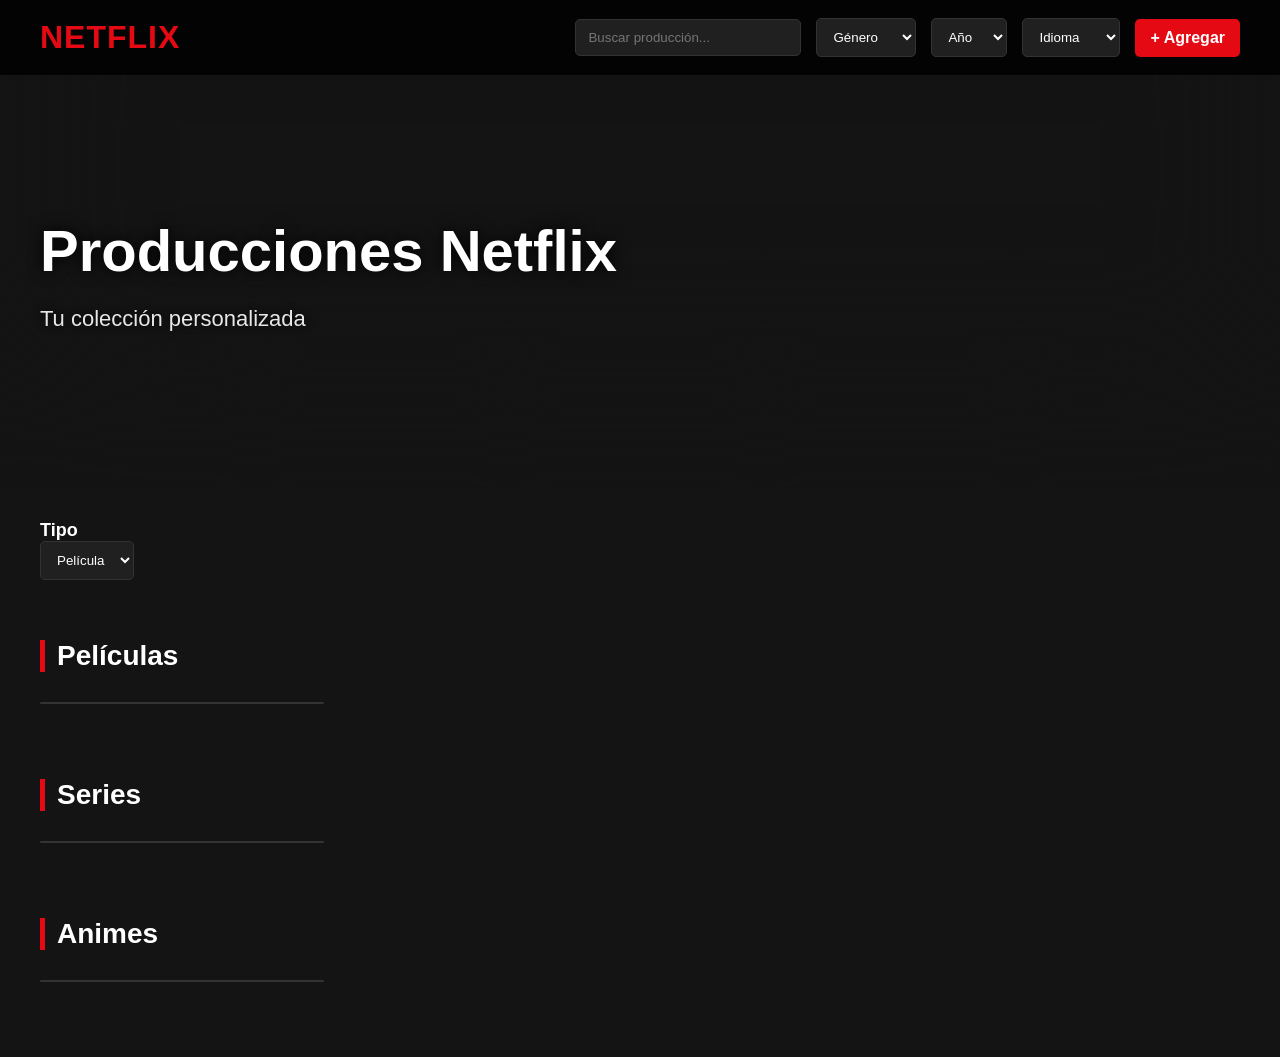
<file: index.html>
<!DOCTYPE html>
<html lang="es">
<head>
    <meta charset="UTF-8">
    <title>Netflix Clone</title>
    <link rel="stylesheet" href="netflix.css">
</head>
<body>

    <header class="header">
        <div class="logo">NETFLIX</div>

        <div class="top-controls">

            <input type="text" id="buscador" placeholder="Buscar producción..." onkeyup="buscarPelicula()">

            <select id="filtro-genero" onchange="filtrarPeliculas()">
                <option value="">Género</option>
                <option value="Acción">Acción</option>
                <option value="Drama">Drama</option>
                <option value="Comedia">Comedia</option>
                <option value="Terror">Terror</option>
            </select>

            <select id="filtro-anio" onchange="filtrarPeliculas()">
                <option value="">Año</option>
                <option value="2025">2025</option>
                <option value="2024">2024</option>
                <option value="2023">2023</option>
                <option value="2022">2022</option>
            </select>

            <select id="filtro-idioma" onchange="filtrarPeliculas()">
                <option value="">Idioma</option>
                <option value="Español">Español</option>
                <option value="Inglés">Inglés</option>
                <option value="Coreano">Coreano</option>
                <option value="Japonés">Japonés</option>
            </select>

            <button class="btn-add" onclick="abrirModal()">+ Agregar</button>
        </div>
    </header>

    <section class="hero">
        <div class="hero-content">
            <h1>Producciones Netflix</h1>
            <p>Tu colección personalizada</p>
        </div>
    </section>

    <label>Tipo</label>
    <select id="tipo">
        <option value="pelicula">Película</option>
        <option value="serie">Serie</option>
        <option value="anime">Anime</option>
    </select>

    <h2 class="section-title">Películas</h2>
    <div id="lista-peliculas" class="grid"></div>

    <h2 class="section-title">Series</h2>
    <div id="lista-series" class="grid"></div>

    <h2 class="section-title">Animes</h2>
    <div id="lista-animes" class="grid"></div>

    <!-- Modal para agregar producción -->
    <div id="modal" class="modal">
        <div class="modal-content">
            <h2>Agregar Producción</h2>
            <input id="titulo" type="text" placeholder="Título">
            <input id="genero" type="text" placeholder="Género">
            <input id="anio" type="number" placeholder="Año">
            <input id="idioma" type="text" placeholder="Idioma">
            <input id="imagen" type="text" placeholder="URL de Imagen (opcional)">
            <button onclick="guardarPelicula()">Guardar</button>
            <button class="btn-close" onclick="cerrarModal()">Cancelar</button>
        </div>
    </div>

    <script src="netflix.js"></script>
</body>
</html>
</file>
<file: netflix.css>
body {
    background-color: #141414;
    color: white;
    margin: 0;
    font-family: 'Helvetica Neue', Arial, sans-serif;
}


::-webkit-scrollbar {
    width: 8px;
}
::-webkit-scrollbar-thumb {
    background: #e50914;
    border-radius: 10px;
}


.header {
    display: flex;
    justify-content: space-between;
    align-items: center;
    padding: 18px 40px;
    background: rgba(0, 0, 0, 0.85);
    backdrop-filter: blur(5px);
    position: sticky;
    top: 0;
    z-index: 10;
}

.logo {
    color: #e50914;
    font-size: 32px;
    font-weight: 900;
    letter-spacing: 1px;
}


.top-controls {
    display: flex;
    align-items: center;
    gap: 15px;
}

.top-controls input,
.top-controls select {
    background: #202020;
    border: 1px solid #333;
    padding: 10px 12px;
    border-radius: 5px;
    color: white;
}

.top-controls input {
    width: 200px;
}

.btn-add {
    background-color: #e50914;
    color: white;
    border: none;
    padding: 10px 15px;
    border-radius: 5px;
    cursor: pointer;
    font-size: 16px;
    font-weight: bold;
}

.btn-add:hover {
    background-color: #b20710;
}


.hero {
    background: url("https://wallpaperaccess.com/full/6321556.jpg") center/cover no-repeat;
    height: 420px;
    display: flex;
    align-items: center;
    padding-left: 40px;
    box-shadow: inset 0 -120px 150px #141414;
}

.hero-content h1 {
    font-size: 58px;
    margin: 0;
    text-shadow: 0 0 15px #000;
}

.hero-content p {
    font-size: 22px;
    opacity: 0.9;
    text-shadow: 0 0 10px #000;
}


.section-title {
    margin: 30px;
    font-size: 26px;
    font-weight: bold;
}


.grid {
    display: grid;
    grid-template-columns: repeat(auto-fill, minmax(230px, 1fr));
    gap: 22px;
    padding: 20px 40px;
}


.card {
    background-color: #1f1f1f;
    border-radius: 10px;
    overflow: hidden;
    transition: transform 0.25s ease, box-shadow 0.25s ease;
    cursor: pointer;
    position: relative;
}

.card:hover {
    transform: scale(1.08);
    box-shadow: 0 0 25px rgba(229, 9, 20, 0.6);
}

.card img {
    width: 100%;
    height: 320px;
    object-fit: cover;
}

.card-content {
    padding: 15px;
}

.card h3 {
    margin: 10px 0 5px;
    font-size: 18px;
}

.card small {
    opacity: 0.7;
}


.trend-slider {
    display: flex;
    overflow-x: auto;
    gap: 20px;
    padding: 20px 40px;
}

.trend-slider::-webkit-scrollbar {
    height: 8px;
}

.trend-slider::-webkit-scrollbar-thumb {
    background: #e50914;
    border-radius: 10px;
}

.trend-card {
    min-width: 250px;
    height: 150px;
    background: #1f1f1f;
    border-radius: 10px;
    overflow: hidden;
    transition: transform 0.2s;
}

.trend-card:hover {
    transform: scale(1.08);
}

.trend-card img {
    width: 100%;
    height: 100%;
    object-fit: cover;
}


.modal {
    display: none;
    position: fixed;
    top: 0;
    left: 0;
    width: 100%;
    height: 100%;
    background: rgba(0,0,0,0.85);
    justify-content: center;
    align-items: center;
    animation: fadeIn 0.3s ease;
}

@keyframes fadeIn {
    from { opacity: 0; }
    to { opacity: 1; }
}

.modal-content {
    background: #202020;
    padding: 30px;
    border-radius: 10px;
    width: 350px;
}

.modal-content input {
    width: 100%;
    padding: 12px;
    margin-bottom: 12px;
    background: #333;
    border: none;
    border-radius: 5px;
    color: white;
}

.modal-content button {
    width: 100%;
    padding: 12px;
    background: #e50914;
    border: none;
    color: white;
    border-radius: 5px;
    margin-top: 10px;
    font-weight: bold;
}

.btn-close {
    background: gray;
}

/* ===============================
   ESTILO PARA CATEGORÍAS (PELIS / SERIES / ANIMES)
   =============================== */
.section-title {
    margin: 40px 40px 10px;
    font-size: 28px;
    font-weight: 900;
    color: #fff;
    border-left: 5px solid #e50914;
    padding-left: 12px;
}

/* Mejor separación entre las secciones */
#lista-peliculas,
#lista-series,
#lista-animes {
    margin-bottom: 40px;
}

/* Título de cada categoría */
#lista-peliculas::before,
#lista-series::before,
#lista-animes::before {
    content: '';
    display: block;
    height: 2px;
    width: 100%;
    background: #333;
    margin-bottom: 15px;
    border-radius: 5px;
}

/* ===============================
   BOTÓN DEL SELECTOR DE TIPO
   =============================== */

label {
    margin-left: 40px;
    margin-top: 25px;
    display: block;
    font-size: 18px;
    font-weight: bold;
}

#tipo {
    margin-left: 40px;
    background: #202020;
    border: 1px solid #333;
    padding: 10px 12px;
    border-radius: 5px;
    color: white;
    margin-bottom: 20px;
}

/* Botón Eliminar */
.btn-delete {
    margin-top: 8px;
    padding: 5px 10px;
    background-color: #e50914; /* rojo Netflix */
    border: none;
    color: #fff;
    border-radius: 4px;
    cursor: pointer;
    font-weight: bold;
    transition: background-color 0.3s;
}

.btn-delete:hover {
    background-color: #b81d24; /* rojo más oscuro al pasar el mouse */
}
</file>
